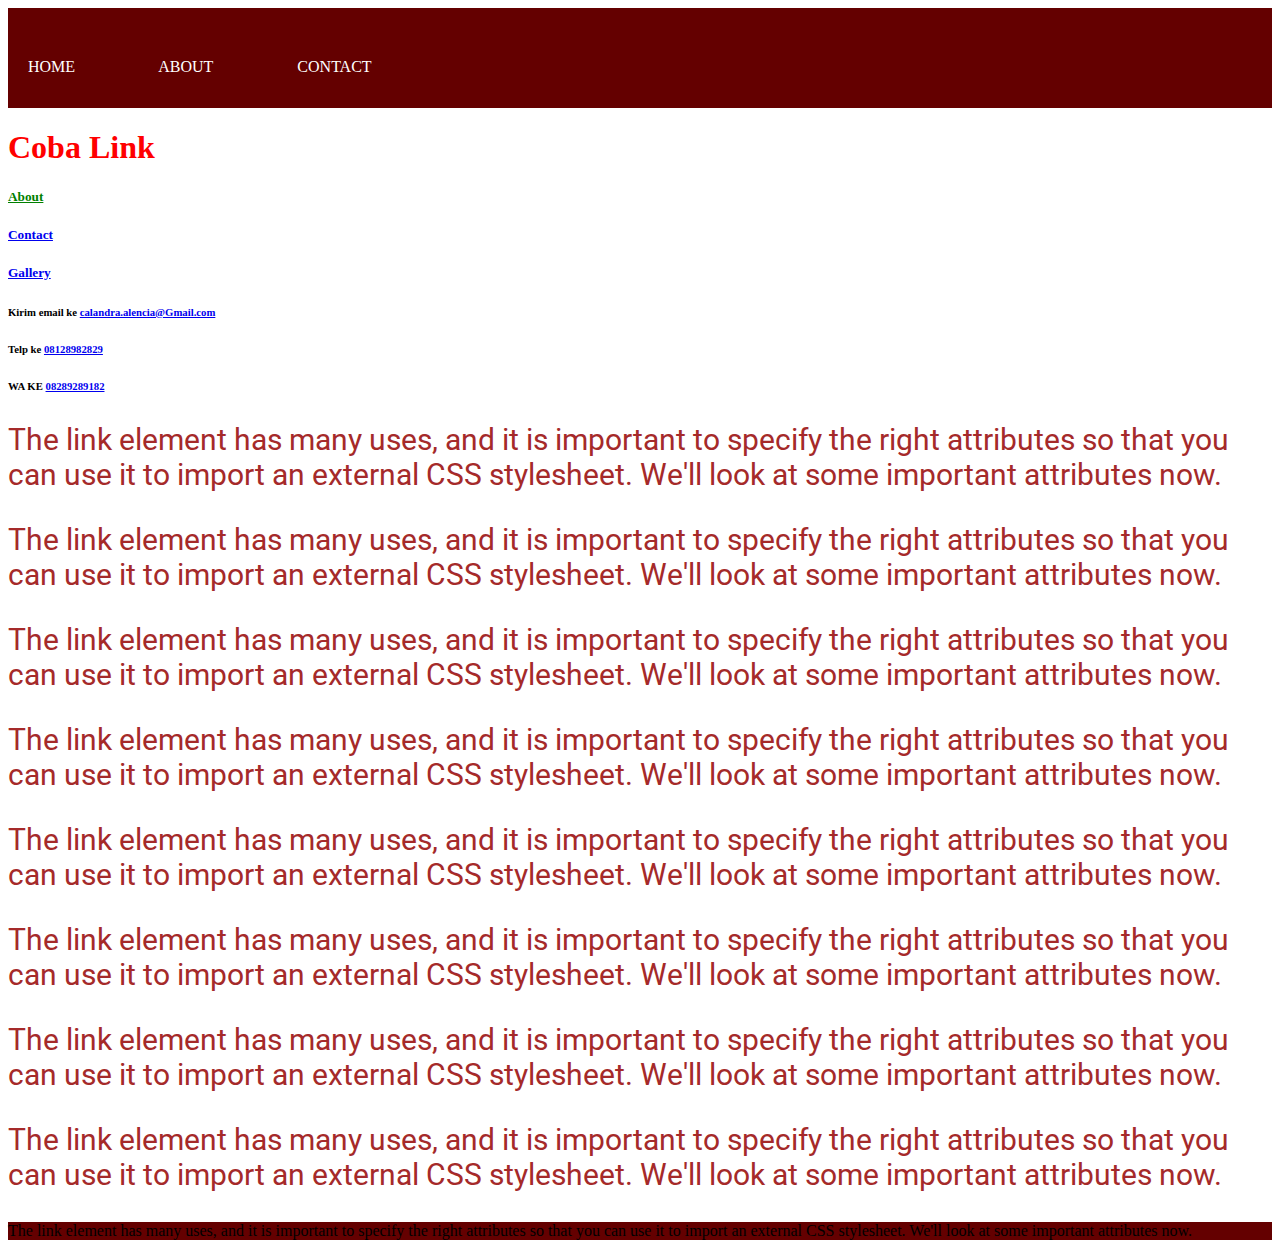
<file: index.html>
<!DOCTYPE html>
<html lang="en">
	<head>
		<meta charset="UTF-8" />
		<meta http-equiv="X-UA-Compatible" content="IE=edge" />
		<meta name="viewport" content="width=device-width, initial-scale=1.0" />
		<meta name="author" content="calandra alencia haryani" />
		<meta name="description" content="website kelas dasar teknologi web" />
		<style>
			.menu {
				position: sticky;
				top: 0;
				height: 100px;
				width: 100%;
				background-color: #640000;
				color: white;
			}

			header {
				padding: 50px 20px;
			}

			h1 {
				color: red;
			}
			a {
			}
			h6 {
			}
			H5 {
			}
			h1 {
			}
			body {
			}

			.elaine {
				color: brown;
			}

			#coba {
				background-color: #640000;
				height: 20%;
			}

			.cath {
				font-size: 30px;
			}
		</style>
		<link rel="stylesheet" href="assets/css/style.css" />
		<link
			rel="apple-touch-icon"
			sizes="180x180"
			href="assets/image/favicon_io/apple-touch-icon.png"
		/>
		<link
			rel="icon"
			type="image/png"
			sizes="32x32"
			href="assets/image/favicon_io/favicon-32x32.png"
		/>
		<link
			rel="icon"
			type="image/png"
			sizes="16x16"
			href="assets/image/favicon_io/favicon-16x16.png"
		/>

		<link rel="manifest" href="assets/image/favicon_io/site.webmanifest" />
		<link rel="preconnect" href="https://fonts.googleapis.com" />
		<link rel="preconnect" href="https://fonts.gstatic.com" crossorigin />
		<link
			href="https://fonts.googleapis.com/css2?family=Roboto:wght@300&display=swap"
			rel="stylesheet"
		/>
		<title>Home</title>
	</head>
	<body style="font-family: 'astoria'">
		<div class="menu">
			<header>
				<span style="margin-right: 80px">HOME</span>
				<span style="margin-right: 80px">ABOUT</span>
				<span>CONTACT</span>
			</header>
		</div>
		<h1>Coba Link</h1>
		<h5>
			<a href="#coba" target="_blank" style="color: green">About</a>
		</h5>
		<h5><a href="contact.html" target="_blank">Contact</a></h5>
		<h5><a href="gallery.html" target="_blank">Gallery</a></h5>

		<h6>
			Kirim email ke
			<a target="_blank" href="mailto:calandra.alencia@gmail.com"
				>calandra.alencia@Gmail.com</a
			>
		</h6>
		<h6>Telp ke <a href="tel:081288982824">08128982829</a></h6>
		<h6>
			WA KE <a href="https://wa.link/i5ktrc" target="_blank">08289289182</a>
		</h6>
		<p class="elaine cath" style="font-family: 'Roboto', sans-serif">
			The link element has many uses, and it is important to specify the right
			attributes so that you can use it to import an external CSS stylesheet.
			We'll look at some important attributes now.
		</p>

		<p class="elaine cath" style="font-family: 'Roboto', sans-serif">
			The link element has many uses, and it is important to specify the right
			attributes so that you can use it to import an external CSS stylesheet.
			We'll look at some important attributes now.
		</p>
		<p class="elaine cath" style="font-family: 'Roboto', sans-serif">
			The link element has many uses, and it is important to specify the right
			attributes so that you can use it to import an external CSS stylesheet.
			We'll look at some important attributes now.
		</p>
		<p class="elaine cath" style="font-family: 'Roboto', sans-serif">
			The link element has many uses, and it is important to specify the right
			attributes so that you can use it to import an external CSS stylesheet.
			We'll look at some important attributes now.
		</p>
		<p class="elaine cath" style="font-family: 'Roboto', sans-serif">
			The link element has many uses, and it is important to specify the right
			attributes so that you can use it to import an external CSS stylesheet.
			We'll look at some important attributes now.
		</p>
		<p class="elaine cath" style="font-family: 'Roboto', sans-serif">
			The link element has many uses, and it is important to specify the right
			attributes so that you can use it to import an external CSS stylesheet.
			We'll look at some important attributes now.
		</p>
		<p class="elaine cath" style="font-family: 'Roboto', sans-serif">
			The link element has many uses, and it is important to specify the right
			attributes so that you can use it to import an external CSS stylesheet.
			We'll look at some important attributes now.
		</p>
		<p class="elaine cath" style="font-family: 'Roboto', sans-serif">
			The link element has many uses, and it is important to specify the right
			attributes so that you can use it to import an external CSS stylesheet.
			We'll look at some important attributes now.
		</p>
		<div id="coba">
			The link element has many uses, and it is important to specify the right
			attributes so that you can use it to import an external CSS stylesheet.
			We'll look at some important attributes now.
		</div>
	</body>
</html>
</file>
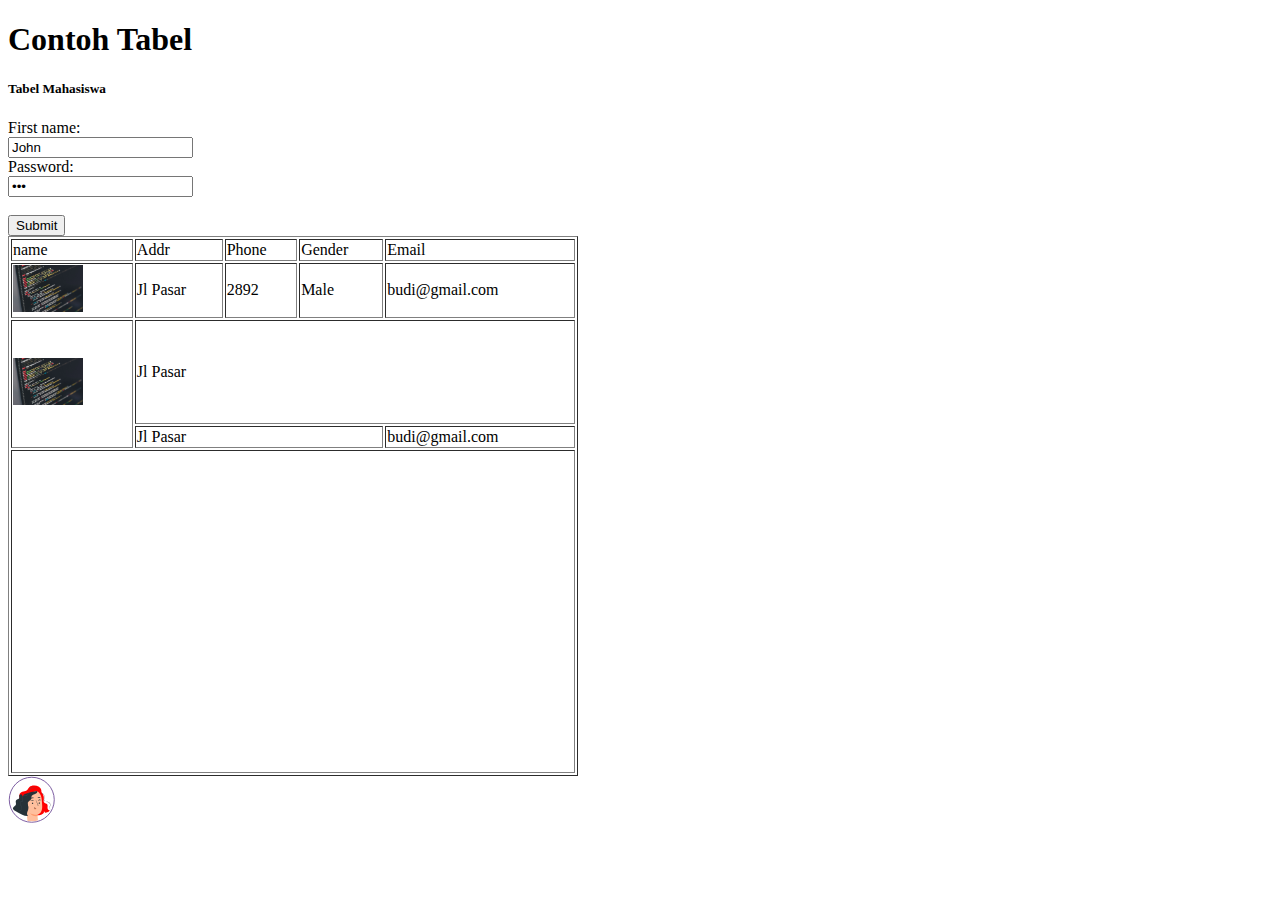
<file: about.html>
<!DOCTYPE html>
<html lang="en">
	<head>
		<meta charset="UTF-8" />
		<meta http-equiv="X-UA-Compatible" content="IE=edge" />
		<meta name="viewport" content="width=device-width, initial-scale=1.0" />
		<title>About</title>
	</head>
	<body>
		<h1>Contoh Tabel</h1>
		<h5>Tabel Mahasiswa</h5>
		<table border="1">
			<tr>
				<td>name</td>
				<td>Addr</td>
				<td>Phone</td>
				<td>Gender</td>
				<td>Email</td>
			</tr>
			<tr>
				<td>
					<img src="assets/image/gambar1.jpeg" width="70Ppx" />
				</td>
				<td>Jl Pasar</td>
				<td>2892</td>
				<td>Male</td>
				<td>budi@gmail.com</td>
			</tr>
			<tr>
				<td rowspan="2">
					<img src="assets/image/gambar1.jpeg" width="70Ppx" />
				</td>
				<td height="100px" colspan="4">Jl Pasar</td>
			</tr>
			<tr>
				<td colspan="3">Jl Pasar</td>

				<td>budi@gmail.com</td>
			</tr>
			<tr>
				<td colspan="5">
					<iframe
						width="560"
						height="315"
						src="https://www.youtube.com/embed/Gk_5t8CNpis?si=7dSK7XPIoVTvDjDo"
						title="YouTube video player"
						frameborder="0"
						allow="accelerometer; autoplay; clipboard-write; encrypted-media; gyroscope; picture-in-picture; web-share"
						allowfullscreen
					></iframe>
				</td>
			</tr>

			<form action="/action_page.php">
				<label for="fname">First name:</label><br />
				<input type="text" id="fname" name="fname" value="John" /><br />
				<label for="lname">Password:</label><br />
				<input
					type="password"
					id="lname"
					name="lname"
					value="Doe"
				/><br /><br />
				<input type="submit" value="Submit" />
			</form>
		</table>
		<svg
			width="47"
			height="47"
			viewBox="0 0 47 47"
			fill="none"
			xmlns="http://www.w3.org/2000/svg"
		>
			<circle
				cx="23.7607"
				cy="23.7515"
				r="22.5"
				fill="white"
				stroke="#7E5FA3"
			/>
			<mask
				id="mask0_136_5811"
				style="mask-type: alpha"
				maskUnits="userSpaceOnUse"
				x="3"
				y="3"
				width="42"
				height="43"
			>
				<circle cx="23.7607" cy="24.6462" r="20.6761" fill="#C9AAE3" />
			</mask>
			<g mask="url(#mask0_136_5811)">
				<path
					d="M33.0132 16.3253C33.9806 17.118 34.7422 18.1327 35.2332 19.283C35.7242 20.4333 35.9301 21.6852 35.8333 22.9322C35.7272 24.1388 35.3812 25.5141 36.1567 26.4425C36.9321 27.3709 38.4534 27.3518 39.1889 28.2976C40.0582 29.4121 39.3053 31.0499 39.6061 32.4287C39.7672 33.0742 40.1534 33.641 40.6953 34.027C41.2372 34.4131 41.8991 34.5929 42.5618 34.5342C40.9967 35.7825 39.1182 36.5759 37.132 36.8274C36.6348 36.176 36.1369 35.5235 35.6385 34.8697C36.2053 35.5565 36.0436 36.6379 35.4803 37.3264C34.917 38.0149 34.0581 38.3853 33.2079 38.6461C31.1656 39.2542 29.0105 39.3822 26.9105 39.0203C24.8106 38.6584 22.8226 37.8163 21.1017 36.5597"
					fill="red"
				/>
				<path
					d="M10.2081 26.771C10.5193 25.8478 11.0357 24.9958 11.2513 24.0448C11.7086 22.0019 10.7297 19.6877 11.7451 17.8552C12.4649 16.5512 13.9775 15.9236 15.4049 15.4993C16.8324 15.0751 18.3624 14.7239 19.4334 13.6807C20.221 12.9226 20.673 11.8708 21.4572 11.1092C22.5751 10.0243 24.2112 9.66963 25.7655 9.58965C27.3634 9.5062 29.0116 9.67658 30.4408 10.3946C31.8699 11.1127 33.054 12.4497 33.2887 14.0284C33.4052 14.7986 33.3026 15.6054 33.539 16.3478C33.7964 17.1649 34.431 17.8065 34.8187 18.5715C35.2093 19.3922 35.3163 20.3194 35.1227 21.2075C34.9292 22.0956 34.4461 22.8942 33.7494 23.478L22.6534 37.5245C20.3427 38.3713 14.7755 37.2655 13.0143 35.5477C11.253 33.8299 9.42049 29.1025 10.2081 26.771Z"
					fill="red"
				/>
				<path
					d="M33.4731 21.6785C33.0541 18.4585 30.6461 14.6387 27.4487 15.1933L18.5537 18.3229C17.5818 18.4967 17.0933 19.2565 17.1785 20.2354L19.6775 47.6594L30.3103 47.0215L29.7628 42.4658C29.6533 40.508 29.5437 38.7259 29.5455 38.7451C29.5472 38.7642 33.6278 37.7818 34.1216 32.3381C34.3685 29.6345 33.9391 25.2514 33.4731 21.6785Z"
					fill="#FFBF9D"
				/>
				<path
					d="M32.044 27.0301C32.0567 27.2097 31.9994 27.3872 31.8839 27.5253C31.7685 27.6634 31.604 27.7514 31.425 27.7708C31.3377 27.7837 31.2486 27.7791 31.163 27.7571C31.0775 27.7351 30.9972 27.6963 30.9269 27.6428C30.8566 27.5894 30.7977 27.5224 30.7536 27.4458C30.7096 27.3693 30.6813 27.2847 30.6705 27.197C30.6572 27.0172 30.7144 26.8392 30.8299 26.7007C30.9454 26.5622 31.1101 26.474 31.2894 26.4546C31.3769 26.4414 31.4662 26.4459 31.552 26.4679C31.6377 26.4899 31.7182 26.5289 31.7886 26.5826C31.8589 26.6363 31.9178 26.7035 31.9617 26.7804C32.0056 26.8573 32.0336 26.9422 32.044 27.0301Z"
					fill="#263238"
				/>
				<path
					d="M25.2292 27.2074C25.2419 27.387 25.1845 27.5645 25.0691 27.7026C24.9537 27.8407 24.7892 27.9287 24.6102 27.9481C24.5227 27.961 24.4335 27.9563 24.3479 27.9342C24.2622 27.9122 24.1818 27.8731 24.1115 27.8195C24.0412 27.7659 23.9823 27.6987 23.9384 27.6219C23.8944 27.5452 23.8663 27.4604 23.8556 27.3726C23.8429 27.193 23.9003 27.0155 24.0157 26.8774C24.1311 26.7393 24.2956 26.6513 24.4746 26.6319C24.5621 26.619 24.6513 26.6237 24.7369 26.6458C24.8226 26.6678 24.9029 26.7069 24.9733 26.7605C25.0436 26.8141 25.1025 26.8813 25.1464 26.9581C25.1904 27.0348 25.2185 27.1196 25.2292 27.2074Z"
					fill="#263238"
				/>
				<path
					d="M33.0063 24.3422C32.9315 24.4673 32.2917 24.0553 31.4867 24.1683C30.6817 24.2813 30.1601 24.8238 30.0575 24.7212C30.0071 24.676 30.0715 24.4586 30.2957 24.1996C30.5892 23.8785 30.9872 23.6721 31.4188 23.6174C31.8503 23.5626 32.2872 23.6629 32.6516 23.9005C32.9315 24.0918 33.0532 24.2865 33.0063 24.3422Z"
					fill="#263238"
				/>
				<path
					d="M25.7809 24.8674C25.6852 24.9838 25.0576 24.5196 24.1917 24.5474C23.3259 24.5753 22.7087 25.0586 22.6113 24.9473C22.5644 24.8987 22.6565 24.6935 22.926 24.4692C23.284 24.181 23.7271 24.019 24.1865 24.0085C24.642 23.995 25.0889 24.1345 25.4557 24.4049C25.7304 24.6153 25.8278 24.8169 25.7809 24.8674Z"
					fill="#263238"
				/>
				<path
					d="M28.443 29.9858C28.443 29.9441 28.8933 29.8328 29.6357 29.6868C29.8235 29.6555 30.0008 29.605 30.0235 29.4729C30.0461 29.3408 29.9661 29.1252 29.86 28.92L29.2011 27.5117C28.2848 25.5053 27.6067 23.8519 27.6867 23.8153C27.7667 23.7788 28.5786 25.3801 29.4949 27.3813L30.1312 28.7983C30.2164 29.0104 30.3573 29.2469 30.279 29.5372C30.256 29.6061 30.2176 29.6689 30.1666 29.7207C30.1157 29.7725 30.0537 29.812 29.9852 29.8363C29.8818 29.8717 29.7743 29.8939 29.6653 29.9024C28.9159 29.9928 28.4482 30.0241 28.443 29.9858Z"
					fill="#263238"
				/>
				<path
					d="M29.5453 38.7486C27.0117 38.9569 24.4699 38.4579 22.203 37.3073C22.203 37.3073 24.2685 40.9584 29.627 40.1013L29.5453 38.7486Z"
					fill="#FF9A6C"
				/>
				<path
					d="M26.1545 32.1313C26.243 31.9515 26.3758 31.7971 26.5405 31.6828C26.7411 31.5876 26.9691 31.5666 27.1838 31.6236C27.5026 31.6757 27.7964 31.8286 28.0218 32.0601C28.1318 32.1773 28.2086 32.3217 28.2444 32.4784C28.2801 32.6352 28.2735 32.7986 28.2252 32.952C28.1383 33.2615 27.6741 33.4266 27.3559 33.4736C27.0339 33.5146 26.7076 33.4427 26.4327 33.2701C26.1979 33.1363 25.9737 32.9224 25.965 32.6529C25.9775 32.4646 26.0432 32.2837 26.1545 32.1313Z"
					fill="#FF9A6C"
				/>
				<path
					d="M26.3181 31.0881C26.438 31.0725 26.4919 31.8792 27.2222 32.406C27.9524 32.9328 28.8044 32.785 28.8183 32.8981C28.8322 32.9485 28.6444 33.0719 28.2741 33.1015C27.8021 33.1397 27.3318 33.0105 26.9457 32.7364C26.575 32.4723 26.3213 32.0746 26.2381 31.6271C26.1859 31.2933 26.2624 31.0864 26.3181 31.0881Z"
					fill="#263238"
				/>
				<path
					d="M25.7516 21.9602C25.6925 22.1671 24.9432 22.1201 24.0773 22.2853C23.2115 22.4505 22.523 22.7321 22.396 22.56C22.3387 22.4766 22.4482 22.2784 22.7194 22.0628C23.0828 21.7976 23.5018 21.6187 23.9446 21.5394C24.3874 21.4602 24.8425 21.4828 25.2753 21.6055C25.5986 21.7133 25.769 21.8611 25.7516 21.9602Z"
					fill="#263238"
				/>
				<path
					d="M32.5758 21.6194C32.4385 21.7933 31.8421 21.6629 31.1379 21.7011C30.4338 21.7394 29.8444 21.9028 29.6966 21.7342C29.6305 21.6525 29.7123 21.4769 29.9626 21.2995C30.3071 21.0802 30.7053 20.9599 31.1136 20.9518C31.5205 20.9285 31.9258 21.0194 32.2837 21.2143C32.5445 21.3638 32.6367 21.5325 32.5758 21.6194Z"
					fill="#263238"
				/>
				<path
					d="M15.3782 19.1609C15.8824 18.4011 16.7795 18.0169 17.6384 17.697C21.3251 16.3139 25.1632 15.3742 29.0718 14.8978C29.5499 15.7028 29.0909 16.7877 28.352 17.3632C27.6131 17.9387 26.669 18.1612 25.7875 18.4794C24.906 18.7976 24.0036 19.2966 23.6333 20.1572C23.2404 21.0717 23.5533 22.1636 23.2073 23.0972C22.611 24.7038 20.3559 25.2027 19.7683 26.8127C19.3232 28.0298 20.0186 29.3373 20.1821 30.6239C20.2669 31.2774 20.2113 31.9416 20.019 32.572C19.8266 33.2024 19.502 33.7845 19.0667 34.2793C18.6314 34.7742 18.0955 35.1705 17.4948 35.4417C16.8941 35.7129 16.2424 35.8528 15.5833 35.852C15.3608 31.2214 15.1388 26.5919 14.9174 21.9636C14.8705 21.0039 14.8444 19.9659 15.3782 19.1609Z"
					fill="#263238"
				/>
				<path
					d="M5.94342 30.7578C6.6806 30.111 7.60209 29.5529 7.90287 28.6192C8.34101 27.2579 7.25957 25.6444 7.97764 24.4082C8.63311 23.2816 10.5282 23.365 11.1385 22.2053C11.6149 21.3047 11.0863 20.4997 11.2706 19.7069C11.4549 18.9141 12.5903 18.229 13.3987 18.3316L19.6266 27.5465C20.183 30.6256 20.7585 32.2652 20.0804 34.056C19.71 35.0383 19.2284 35.9946 19.0772 37.0343C18.9259 38.074 19.178 39.2545 20.023 39.8787C16.2432 40.1378 12.7207 38.1244 9.4694 36.1806L6.02513 34.1273C5.66697 33.9134 5.2949 33.6856 5.08278 33.3257C4.58379 32.4808 5.20623 31.415 5.94342 30.7578Z"
					fill="#263238"
				/>
				<path
					d="M9.38269 35.2574C9.51347 35.3004 9.64886 35.3279 9.78606 35.3391C10.1796 35.3837 10.5779 35.3596 10.9631 35.2679C11.5791 35.1258 12.1476 34.8262 12.6131 34.3985C13.2286 33.8192 13.6191 33.0406 13.7154 32.2009C13.775 31.715 13.7378 31.2222 13.6059 30.7508C13.4407 30.2518 13.2098 29.777 12.9191 29.3391C12.6444 28.8818 12.3436 28.4124 12.2097 27.8751C12.0759 27.3379 12.0811 26.7259 12.4271 26.2756C12.7731 25.8252 13.4146 25.7122 14.0092 25.4793C14.3317 25.3673 14.6141 25.1629 14.8212 24.8916C15.0108 24.5975 15.1049 24.2519 15.0907 23.9023C15.0907 23.2068 14.8003 22.5757 14.6804 21.9307C14.6064 21.6133 14.6064 21.2831 14.6804 20.9657C14.7669 20.654 14.9633 20.3842 15.2332 20.2059C15.7827 19.8217 16.4781 19.766 17.1458 19.7139C17.8328 19.6956 18.5042 19.5049 19.0983 19.1593C19.6691 18.8142 20.1345 18.3193 20.444 17.7283C20.7073 17.1566 20.8792 16.547 20.9534 15.9219C21.024 15.345 21.1539 14.7769 21.3411 14.2267C21.5429 13.7237 21.8507 13.2701 22.2435 12.8966C22.8949 12.2769 23.7265 11.8802 24.6181 11.7639C25.5098 11.6477 26.4153 11.8178 27.2038 12.2499C27.7473 12.5355 28.2359 12.9152 28.6469 13.3713C28.9924 13.7679 29.2901 14.2038 29.5336 14.6701C29.5266 14.6356 29.5149 14.6023 29.4989 14.571C29.4613 14.4759 29.4184 14.383 29.3702 14.2928C29.1901 13.9421 28.9689 13.6141 28.7113 13.3157C28.304 12.8384 27.8125 12.44 27.2612 12.1403C26.5292 11.7366 25.6983 11.5473 24.8636 11.5944C23.8432 11.6652 22.8773 12.0816 22.1253 12.7749C21.7097 13.1643 21.3829 13.6388 21.1673 14.1659C20.9721 14.7298 20.8358 15.3125 20.7604 15.9045C20.6865 16.5063 20.5193 17.0928 20.2649 17.6432C19.9704 18.1977 19.5312 18.6621 18.9939 18.9871C18.4275 19.3145 17.7877 19.4939 17.1336 19.5087C16.4712 19.5626 15.7253 19.6113 15.1098 20.0303C14.7982 20.2388 14.5717 20.5522 14.4717 20.9136C14.3909 21.263 14.3909 21.6264 14.4717 21.9759C14.6039 22.6592 14.882 23.2746 14.882 23.911C14.8972 24.2175 14.817 24.5212 14.6525 24.7803C14.4711 25.0209 14.2224 25.2024 13.938 25.3019C13.6546 25.4184 13.3503 25.4966 13.0565 25.6183C12.7503 25.7273 12.4797 25.9179 12.2741 26.1695C11.8724 26.6911 11.8846 27.3866 12.0289 27.9412C12.1732 28.4958 12.4931 28.9965 12.7696 29.4521C13.0556 29.8745 13.2848 30.3328 13.4511 30.8152C13.581 31.2666 13.6206 31.7393 13.5676 32.2061C13.4796 33.0062 13.1157 33.7507 12.5383 34.3116C12.0919 34.731 11.5463 35.0301 10.9527 35.1809C10.4394 35.3089 9.90599 35.3349 9.38269 35.2574Z"
					fill="#455A64"
				/>
				<path
					d="M44.1998 31.3454C44.3055 31.6674 44.2982 32.0158 44.179 32.333C44.1136 32.5154 44.0084 32.6809 43.8709 32.8174C43.7334 32.954 43.5672 33.0581 43.3844 33.1223C43.1403 33.192 42.8815 33.1922 42.6373 33.1228C42.3931 33.0534 42.1731 32.9171 42.0022 32.7294C41.8062 32.5102 41.6941 32.2287 41.6858 31.9348C41.6772 31.6099 41.7291 31.2862 41.8388 30.9803C42.0457 30.3422 42.4612 29.6502 42.4073 28.8157C42.3823 28.3917 42.2693 27.9776 42.0753 27.5998C41.8813 27.222 41.6107 26.8888 41.2807 26.6215C40.9331 26.3395 40.5355 26.1254 40.1088 25.9904C39.6716 25.8636 39.2199 25.7941 38.7648 25.7835C38.3259 25.7745 37.8887 25.7245 37.4591 25.6339C37.0575 25.5454 36.6999 25.3182 36.4489 24.9924C36.231 24.6582 36.1106 24.2698 36.1012 23.871C36.0841 23.4795 36.121 23.0875 36.2108 22.7061C36.3724 21.9532 36.6054 21.2213 36.5707 20.4997C36.5399 19.8339 36.3118 19.1924 35.9152 18.6567C35.5787 18.2332 35.1659 17.8764 34.6981 17.6049C34.3557 17.3975 34.0291 17.165 33.721 16.9094C33.4619 16.6885 33.2491 16.4185 33.0951 16.1148C33.0951 16.1148 33.0951 16.1374 33.1107 16.1809C33.1298 16.2451 33.1548 16.3074 33.1855 16.3669C33.2994 16.6004 33.457 16.8099 33.6497 16.9842C33.9527 17.2507 34.2765 17.4926 34.6182 17.7074C35.0668 17.9806 35.4611 18.3343 35.7813 18.7506C36.1502 19.2646 36.3589 19.8761 36.3811 20.5084C36.409 21.1882 36.1777 21.8993 36.0056 22.6661C35.909 23.0642 35.8686 23.4738 35.8856 23.8831C35.8969 24.3233 36.0325 24.7513 36.2768 25.1176C36.5524 25.4876 36.9505 25.7476 37.4 25.8513C37.8426 25.9456 38.2932 25.998 38.7457 26.0078C39.1845 26.0156 39.6204 26.0799 40.0427 26.199C40.443 26.3254 40.8163 26.5252 41.1433 26.7884C41.452 27.0358 41.7059 27.3447 41.8888 27.6955C42.0717 28.0463 42.1796 28.4313 42.2056 28.8261C42.2647 29.5894 41.8788 30.2535 41.6649 30.9247C41.5517 31.2531 41.5009 31.5999 41.5154 31.947C41.5326 32.2773 41.6641 32.5914 41.8874 32.8354C42.0801 33.04 42.3263 33.1863 42.5981 33.2576C42.8698 33.3289 43.1562 33.3224 43.4244 33.2388C43.7432 33.1132 44.0067 32.8781 44.1676 32.5757C44.3285 32.2732 44.3763 31.9233 44.3024 31.5888C44.2824 31.5024 44.2477 31.4201 44.1998 31.3454Z"
					fill="#263238"
				/>
			</g>
		</svg>
	</body>
</html>
</file>
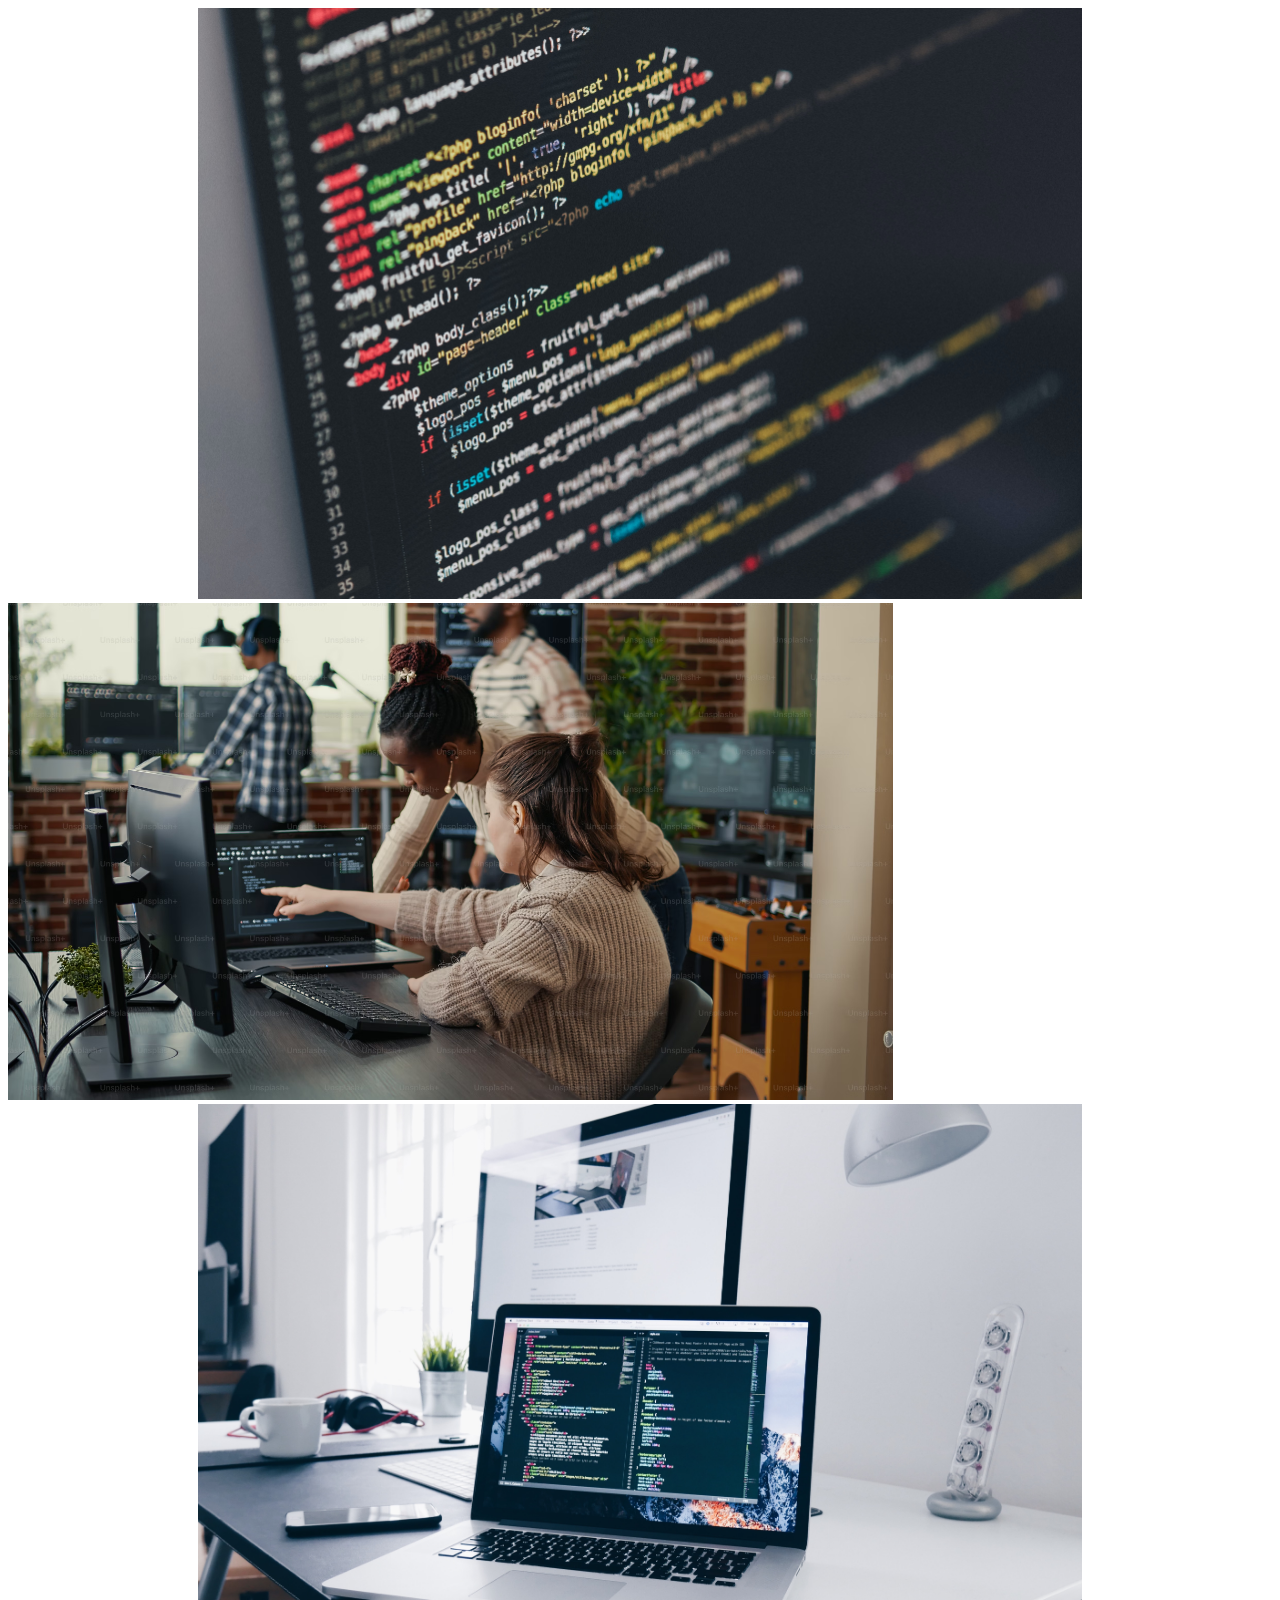
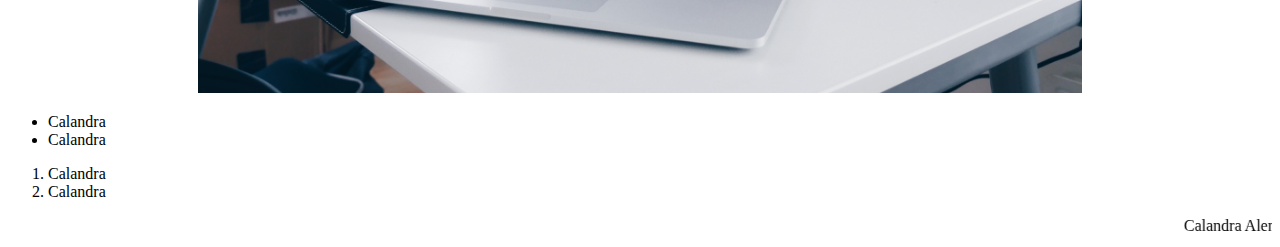
<file: gallery.html>
<!DOCTYPE html>
<html lang="en">
	<head>
		<meta charset="UTF-8" />
		<meta http-equiv="X-UA-Compatible" content="IE=edge" />
		<meta name="viewport" content="width=device-width, initial-scale=1.0" />
		<title>Gallery</title>
	</head>
	<body>
		<center>
			<img src="assets/image/gambar1.jpeg" width="70%" alt="Gambar komputer" />
		</center>
		<img
			src="assets/image/gambar3.avif"
			width="70%"
			alt="Gambar komputer dua"
		/>
		<center>
			<a href="about.html">
				<img
					src="assets/image/gambar2.jpeg"
					width="70%"
					alt="gambar komputer 3"
				/>
			</a>
		</center>

		<ul>
			<li>Calandra</li>
			<li>Calandra</li>
		</ul>
		<ol>
			<li>Calandra</li>
			<li>Calandra</li>
		</ol>

		<marquee scrollamount="10">Calandra Alencia Haryani</marquee>
	</body>
</html>
</file>
<file: assets/css/style.css>
/*
h5,
h5,
.coba {
	background-color: bisque;
	height: 80px;
}
*/
@font-face {
	font-family: "astoria";
	src: url("assets/font/waldorf_astoria/Waldorf Astoria.ttf") format("ttf"),
		url("assets/font/waldorf_astoria/Waldorf Astoria.ttf") format("ttf");
}
</file>
